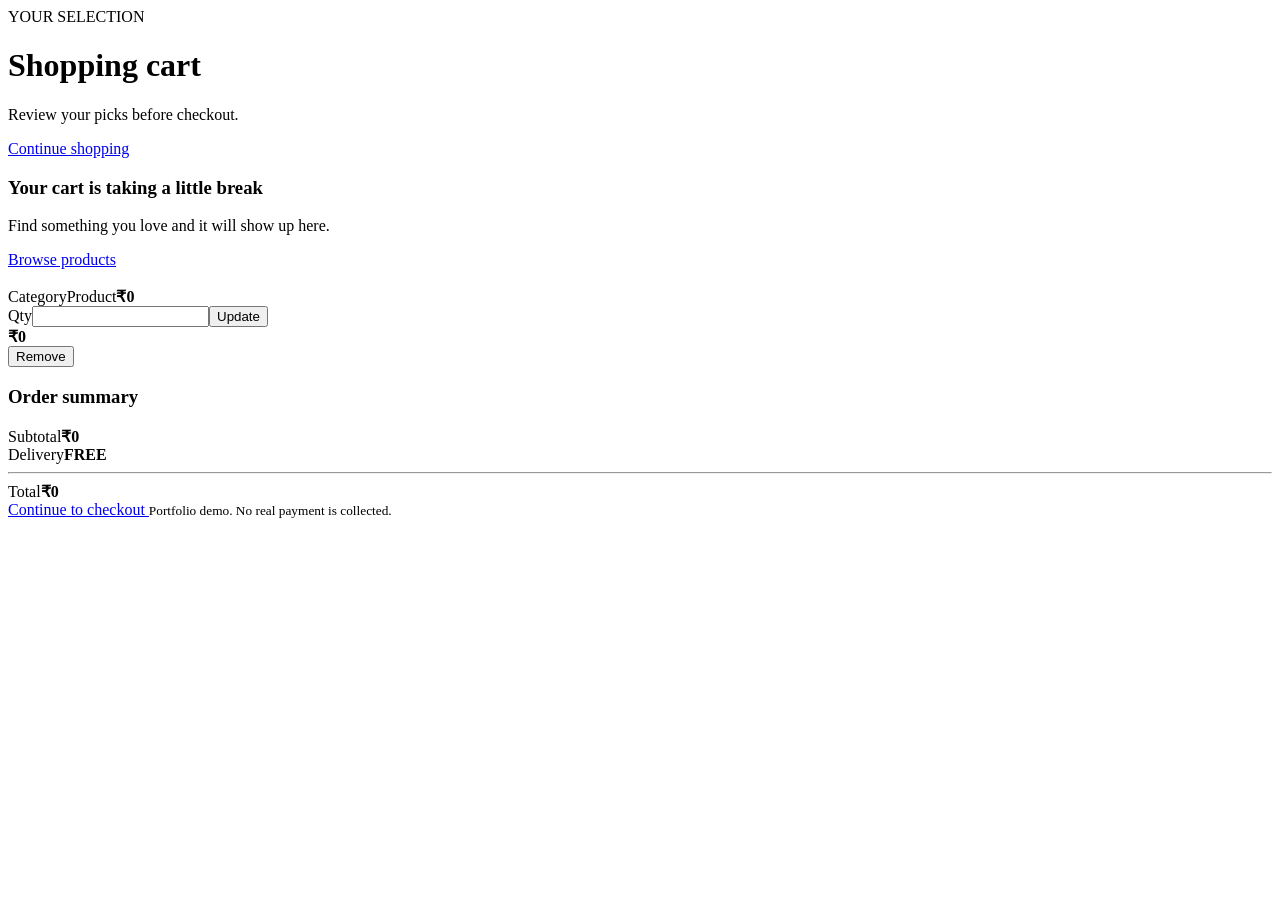
<file: ShopSphere-Java-Project/ShopSphere-Java/target/classes/templates/cart.html>
<!doctype html><html lang="en" xmlns:th="http://www.thymeleaf.org"><head th:replace="~{common :: head('Your cart | ShopSphere')}"></head><body>
<div th:replace="~{fragments :: nav}"></div><main class="container py-5"><div class="section-heading"><div><span class="eyebrow">YOUR SELECTION</span><h1 class="page-title">Shopping cart</h1><p>Review your picks before checkout.</p></div><a href="/" class="back-link">Continue shopping <i class="bi bi-arrow-right"></i></a></div>
<div th:if="${notice}" class="alert alert-success rounded-4" th:text="${notice}"></div>
<div th:if="${#lists.isEmpty(lines)}" class="empty-state my-4"><i class="bi bi-bag"></i><h3>Your cart is taking a little break</h3><p>Find something you love and it will show up here.</p><a href="/" class="btn btn-dark rounded-pill px-4">Browse products</a></div>
<div class="row g-4" th:unless="${#lists.isEmpty(lines)}"><div class="col-lg-8"><div class="cart-panel"><div class="cart-line" th:each="line : ${lines}"><img th:src="${line.product.imageUrl} + '?auto=format&fit=crop&w=250&q=80'" th:alt="${line.product.name}"><div class="cart-line-main"><span class="product-category" th:text="${line.product.category}">Category</span><a th:href="@{/product/{id}(id=${line.product.id})}" class="product-name" th:text="${line.product.name}">Product</a><strong th:text="'₹' + ${#numbers.formatDecimal(line.product.price,1,'COMMA',0,'POINT')}">₹0</strong><form class="quantity-form" action="/cart/update" method="post"><input type="hidden" name="productId" th:value="${line.product.id}"><label>Qty</label><input type="number" name="quantity" min="0" th:max="${line.product.stock}" th:value="${line.quantity}" aria-label="Quantity"><button class="btn btn-sm btn-outline-secondary rounded-pill" type="submit">Update</button></form></div><div class="cart-line-end"><b th:text="'₹' + ${#numbers.formatDecimal(line.subtotal,1,'COMMA',0,'POINT')}">₹0</b><form th:action="@{/cart/remove/{id}(id=${line.product.id})}" method="post"><button class="remove-button" type="submit"><i class="bi bi-trash3"></i> Remove</button></form></div></div></div></div>
<div class="col-lg-4"><aside class="summary-panel"><h3>Order summary</h3><div class="summary-row"><span>Subtotal</span><b th:text="'₹' + ${#numbers.formatDecimal(total,1,'COMMA',2,'POINT')}">₹0</b></div><div class="summary-row"><span>Delivery</span><b class="text-success">FREE</b></div><hr><div class="summary-row total-row"><span>Total</span><strong th:text="'₹' + ${#numbers.formatDecimal(total,1,'COMMA',2,'POINT')}">₹0</strong></div><a href="/checkout" class="btn btn-dark btn-lg rounded-pill w-100 mt-3">Continue to checkout <i class="bi bi-arrow-right ms-2"></i></a><small class="secure-note"><i class="bi bi-shield-check"></i> Portfolio demo. No real payment is collected.</small></aside></div></div></main>
<div th:replace="~{fragments :: footer}"></div><div th:replace="~{common :: scripts}"></div></body></html>
</file>
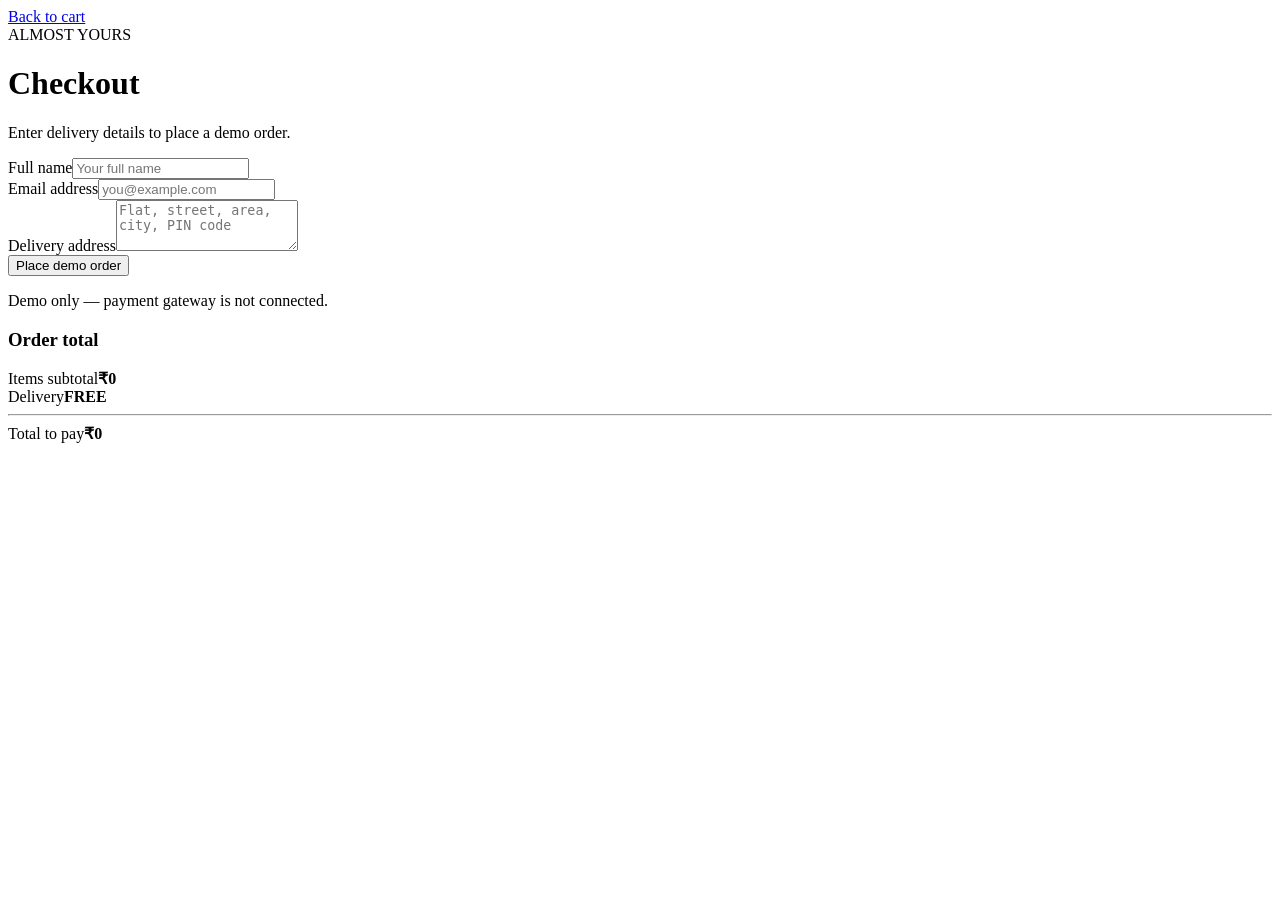
<file: ShopSphere-Java-Project/ShopSphere-Java/target/classes/templates/checkout.html>
<!doctype html><html lang="en" xmlns:th="http://www.thymeleaf.org"><head th:replace="~{common :: head('Checkout | ShopSphere')}"></head><body>
<div th:replace="~{fragments :: nav}"></div><main class="container py-5"><a href="/cart" class="back-link"><i class="bi bi-arrow-left"></i> Back to cart</a><div class="row g-5 mt-1"><div class="col-lg-7"><span class="eyebrow">ALMOST YOURS</span><h1 class="page-title">Checkout</h1><p class="text-muted mb-4">Enter delivery details to place a demo order.</p><form action="/checkout" method="post" class="checkout-panel"><div class="mb-3"><label class="form-label" for="customerName">Full name</label><input class="form-control form-control-lg" id="customerName" name="customerName" required maxlength="120" placeholder="Your full name"></div><div class="mb-3"><label class="form-label" for="email">Email address</label><input class="form-control form-control-lg" id="email" name="email" type="email" required placeholder="you@example.com"></div><div class="mb-4"><label class="form-label" for="address">Delivery address</label><textarea class="form-control" id="address" name="address" rows="3" required maxlength="1000" placeholder="Flat, street, area, city, PIN code"></textarea></div><button class="btn btn-dark btn-lg rounded-pill w-100" type="submit">Place demo order <i class="bi bi-arrow-right ms-2"></i></button><p class="secure-note text-center mt-3 mb-0"><i class="bi bi-info-circle"></i> Demo only — payment gateway is not connected.</p></form></div><div class="col-lg-5"><aside class="summary-panel"><h3>Order total</h3><div class="summary-row"><span>Items subtotal</span><b th:text="'₹' + ${#numbers.formatDecimal(total,1,'COMMA',2,'POINT')}">₹0</b></div><div class="summary-row"><span>Delivery</span><b class="text-success">FREE</b></div><hr><div class="summary-row total-row"><span>Total to pay</span><strong th:text="'₹' + ${#numbers.formatDecimal(total,1,'COMMA',2,'POINT')}">₹0</strong></div></aside></div></div></main>
<div th:replace="~{fragments :: footer}"></div><div th:replace="~{common :: scripts}"></div></body></html>
</file>
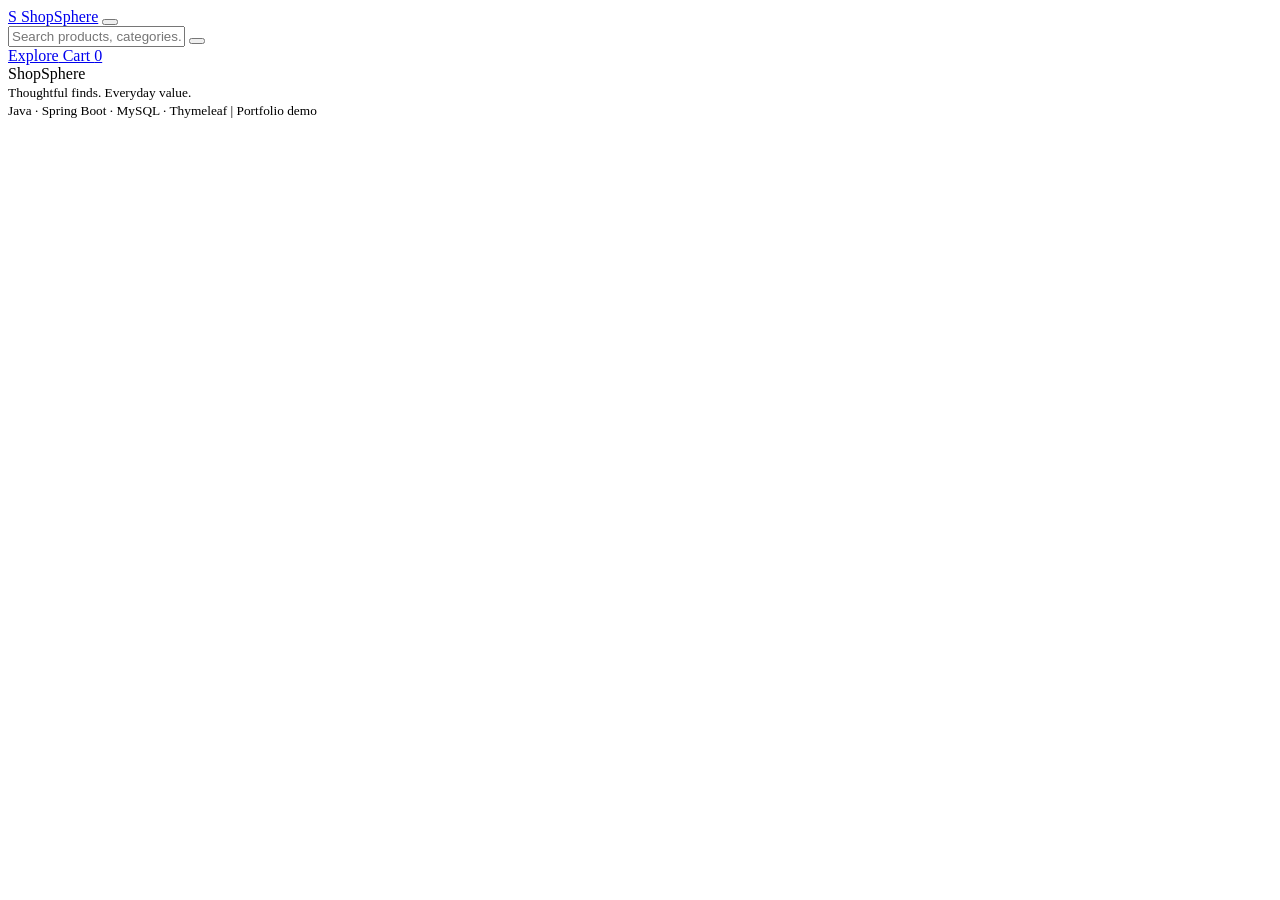
<file: ShopSphere-Java-Project/ShopSphere-Java/target/classes/templates/fragments.html>
<!doctype html>
<html xmlns:th="http://www.thymeleaf.org">
<body>
<nav th:fragment="nav" class="navbar navbar-expand-lg navbar-dark shop-nav sticky-top">
 <div class="container">
  <a class="navbar-brand fw-bold" href="/"><span class="brand-mark">S</span> ShopSphere</a>
  <button class="navbar-toggler" data-bs-toggle="collapse" data-bs-target="#mainNav"><span class="navbar-toggler-icon"></span></button>
  <div id="mainNav" class="collapse navbar-collapse">
   <form class="d-flex mx-lg-auto my-3 my-lg-0 search-form" action="/" method="get">
    <input class="form-control" name="q" th:value="${q}" placeholder="Search products, categories...">
    <button class="btn btn-warning" type="submit"><i class="bi bi-search"></i></button>
   </form>
   <div class="d-flex gap-3 align-items-center"><a class="nav-link text-white" href="/">Explore</a><a class="nav-link text-white cart-link" href="/cart"><i class="bi bi-bag"></i> Cart <span class="cart-badge" th:text="${cartCount}">0</span></a></div>
  </div>
 </div>
</nav>
<footer th:fragment="footer" class="footer mt-5"><div class="container py-4 d-flex flex-column flex-md-row justify-content-between gap-2"><div><div class="fw-bold text-white">ShopSphere</div><small>Thoughtful finds. Everyday value.</small></div><small>Java · Spring Boot · MySQL · Thymeleaf | Portfolio demo</small></div></footer>
</body></html>
</file>
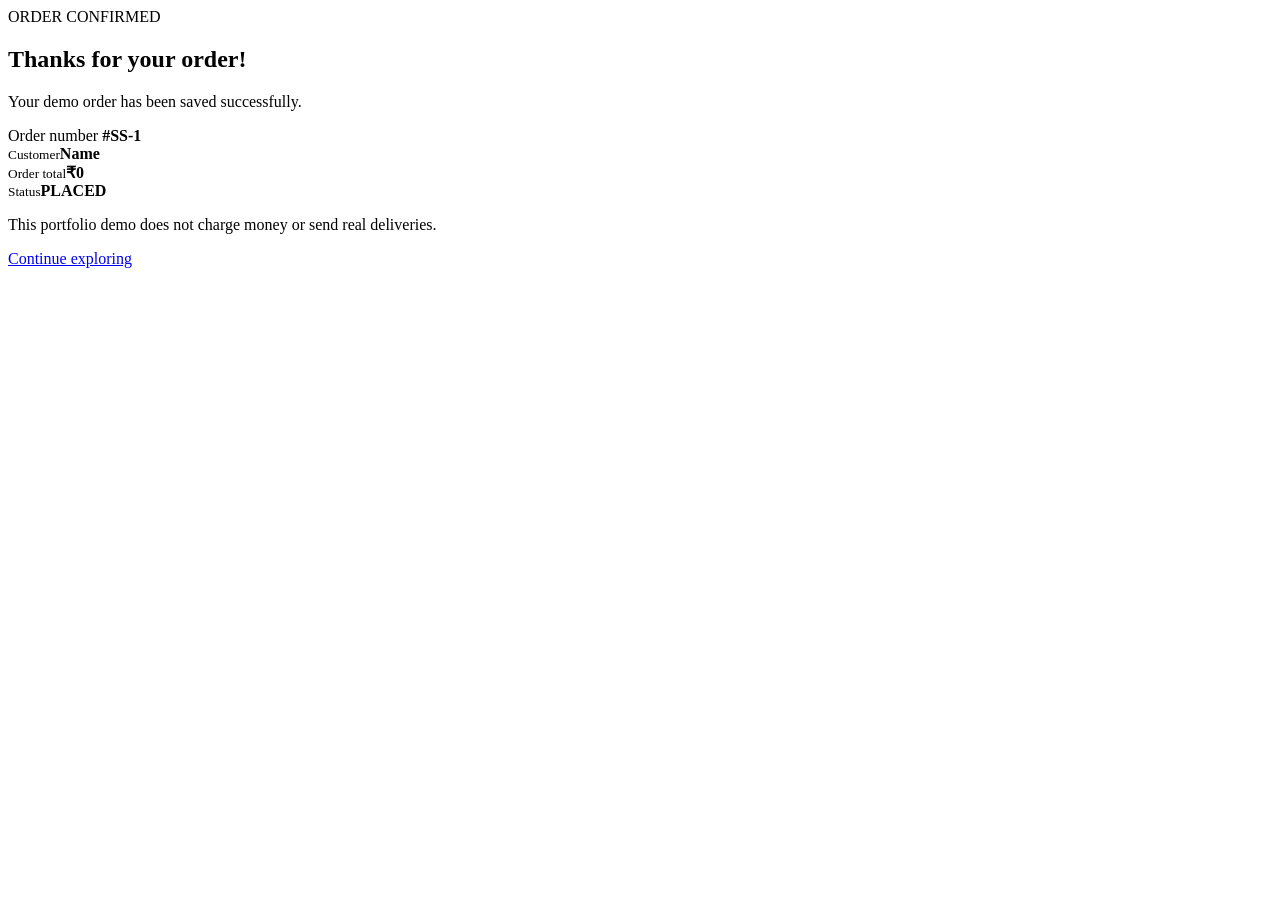
<file: ShopSphere-Java-Project/ShopSphere-Java/target/classes/templates/order-success.html>
<!doctype html><html lang="en" xmlns:th="http://www.thymeleaf.org"><head th:replace="~{common :: head('Order placed | ShopSphere')}"></head><body>
<div th:replace="~{fragments :: nav}"></div><main class="container py-5"><section class="success-panel"><div class="success-icon"><i class="bi bi-check2"></i></div><span class="eyebrow">ORDER CONFIRMED</span><h1>Thanks for your order!</h1><p class="text-muted">Your demo order has been saved successfully.</p><div class="order-number">Order number <strong th:text="'#SS-' + ${order.id}">#SS-1</strong></div><div class="success-details"><div><small>Customer</small><b th:text="${order.customerName}">Name</b></div><div><small>Order total</small><b th:text="'₹' + ${#numbers.formatDecimal(order.total,1,'COMMA',2,'POINT')}">₹0</b></div><div><small>Status</small><b><span class="status-pill">PLACED</span></b></div></div><p class="small text-muted mt-3">This portfolio demo does not charge money or send real deliveries.</p><a href="/" class="btn btn-dark rounded-pill px-5 mt-3">Continue exploring</a></section></main>
<div th:replace="~{fragments :: footer}"></div><div th:replace="~{common :: scripts}"></div></body></html>
</file>
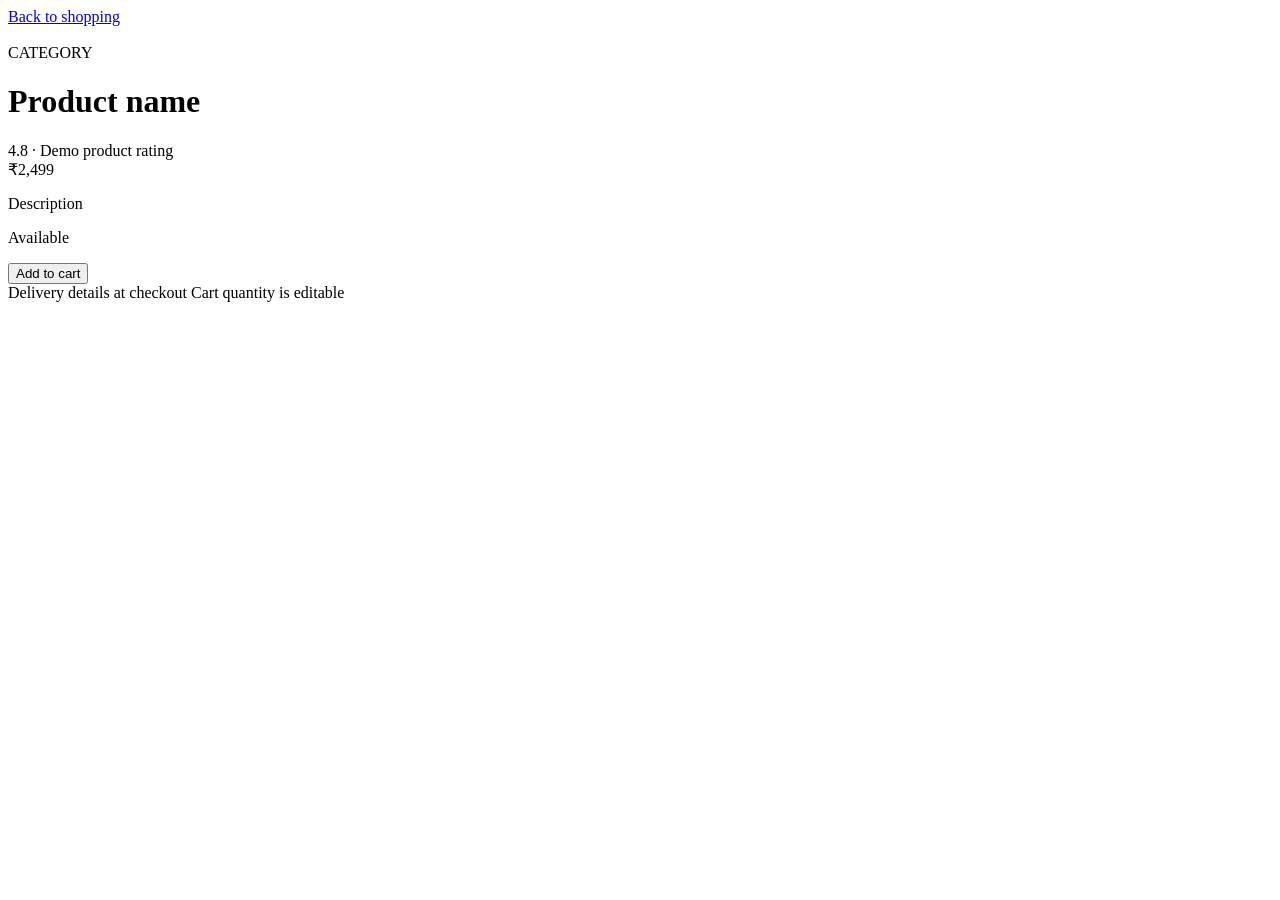
<file: ShopSphere-Java-Project/ShopSphere-Java/target/classes/templates/product.html>
<!doctype html><html lang="en" xmlns:th="http://www.thymeleaf.org"><head th:replace="~{common :: head('Product details | ShopSphere')}"></head><body>
<div th:replace="~{fragments :: nav}"></div><main class="container py-5"><a href="/" class="back-link"><i class="bi bi-arrow-left"></i> Back to shopping</a>
<div class="row g-5 align-items-center mt-2"><div class="col-md-6"><div class="detail-image"><img th:src="${product.imageUrl} + '?auto=format&fit=crop&w=1000&q=85'" th:alt="${product.name}"></div></div><div class="col-md-6"><span class="eyebrow" th:text="${product.category}">CATEGORY</span><h1 class="detail-title" th:text="${product.name}">Product name</h1><div class="detail-rating"><i class="bi bi-star-fill"></i> 4.8 <span>· Demo product rating</span></div><div class="detail-price" th:text="'₹' + ${#numbers.formatDecimal(product.price,1,'COMMA',0,'POINT')}">₹2,499</div><p class="detail-description" th:text="${product.description}">Description</p><p class="stock-note"><i class="bi bi-check-circle-fill"></i> <span th:text="${product.stock} + ' available in demo stock'">Available</span></p><form th:action="@{/cart/add/{id}(id=${product.id})}" method="post"><button class="btn btn-dark btn-lg rounded-pill px-5 w-100" type="submit" th:disabled="${product.stock<=0}"><i class="bi bi-bag-plus me-2"></i> Add to cart</button></form><div class="detail-perks mt-4"><span><i class="bi bi-truck"></i> Delivery details at checkout</span><span><i class="bi bi-arrow-repeat"></i> Cart quantity is editable</span></div></div></div></main>
<div th:replace="~{fragments :: footer}"></div><div th:replace="~{common :: scripts}"></div></body></html>
</file>
